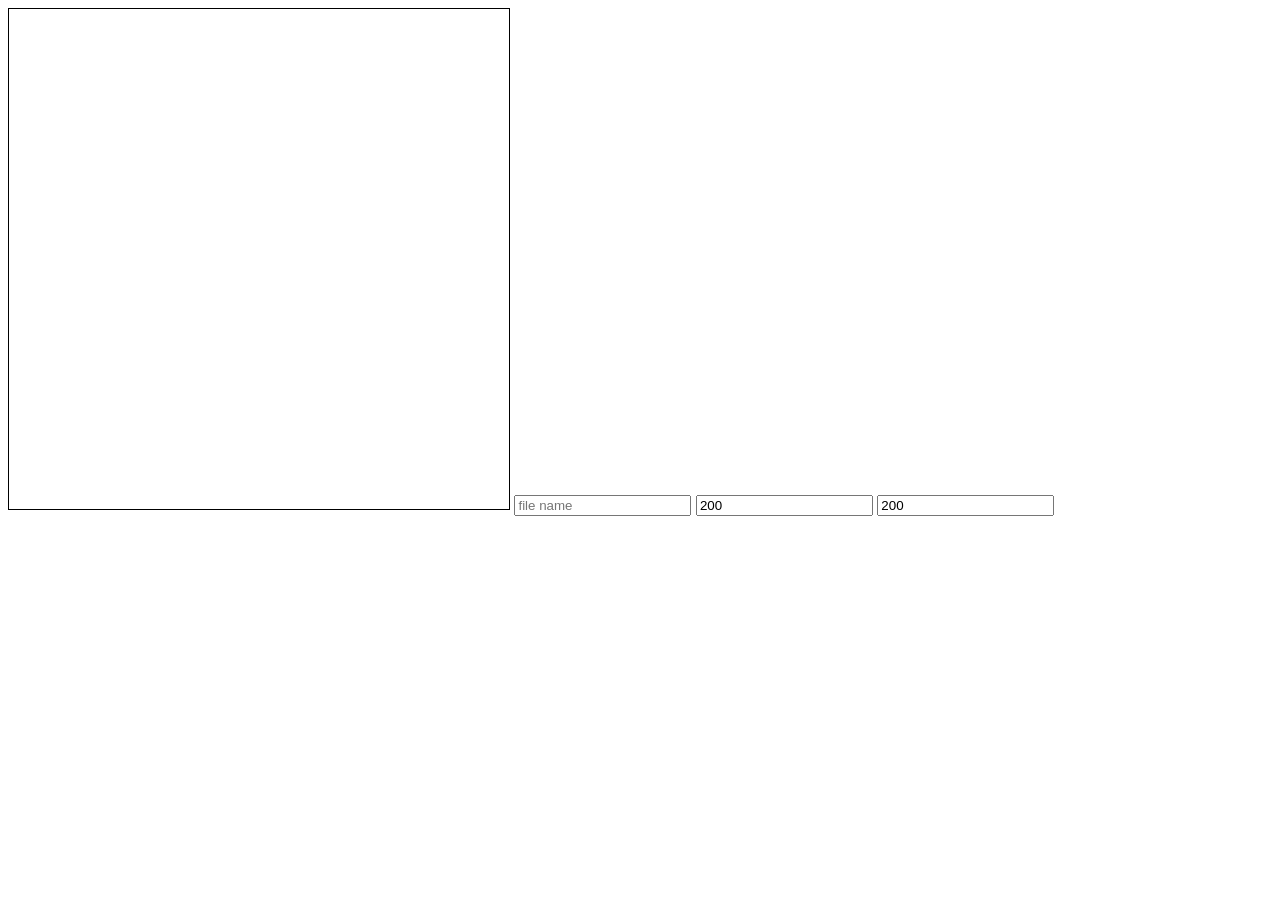
<file: icons.html>
<!DOCTYPE html>
<html lang="en">
<head>
    <meta charset="UTF-8">
    <meta name="viewport" content="width=device-width, initial-scale=1.0">
    <title>Create Icons</title>
    <style>
        body { font-family: arial; color: balck; background-color: white; }
        canvas { border: 1px solid black; width: 500px; height: 500px; image-rendering: crisp-edges; }
    </style>
</head>
<body>
    <canvas id="canvas"></canvas>
    <input id="input" type="name" placeholder="file name">
    <input id="w" type="number" placeholder="canvas width">
    <input id="h" type="number" placeholder="canvas height">
    <script>
        const input = document.getElementById('input');
        const w = document.getElementById('w');
        const h = document.getElementById('h');
        const canvas = document.getElementById('canvas');
        /** @type {CanvasRenderingContext2D} */
        const ctx = canvas.getContext('2d');

        [w.value,h.value] = [200,200];
        [canvas.width,canvas.height] = [w.value,h.value];

        const c = {
            w() {
                return canvas.width;
            },
            h() {
                return canvas.height;
            }
        };

        [w,h].forEach(i => {
            i.oninput = () => {
                canvas.width = Number(w.value);
                canvas.height = Number(h.value);
            }
        })

        function download() {
            let url = canvas.toDataURL();
            const a = document.body.appendChild(document.createElement('a'));
            a.href = url;
            a.download = input.value;
            a.click();
            a.remove();
        }
    </script>
</body>
</html>
</file>
